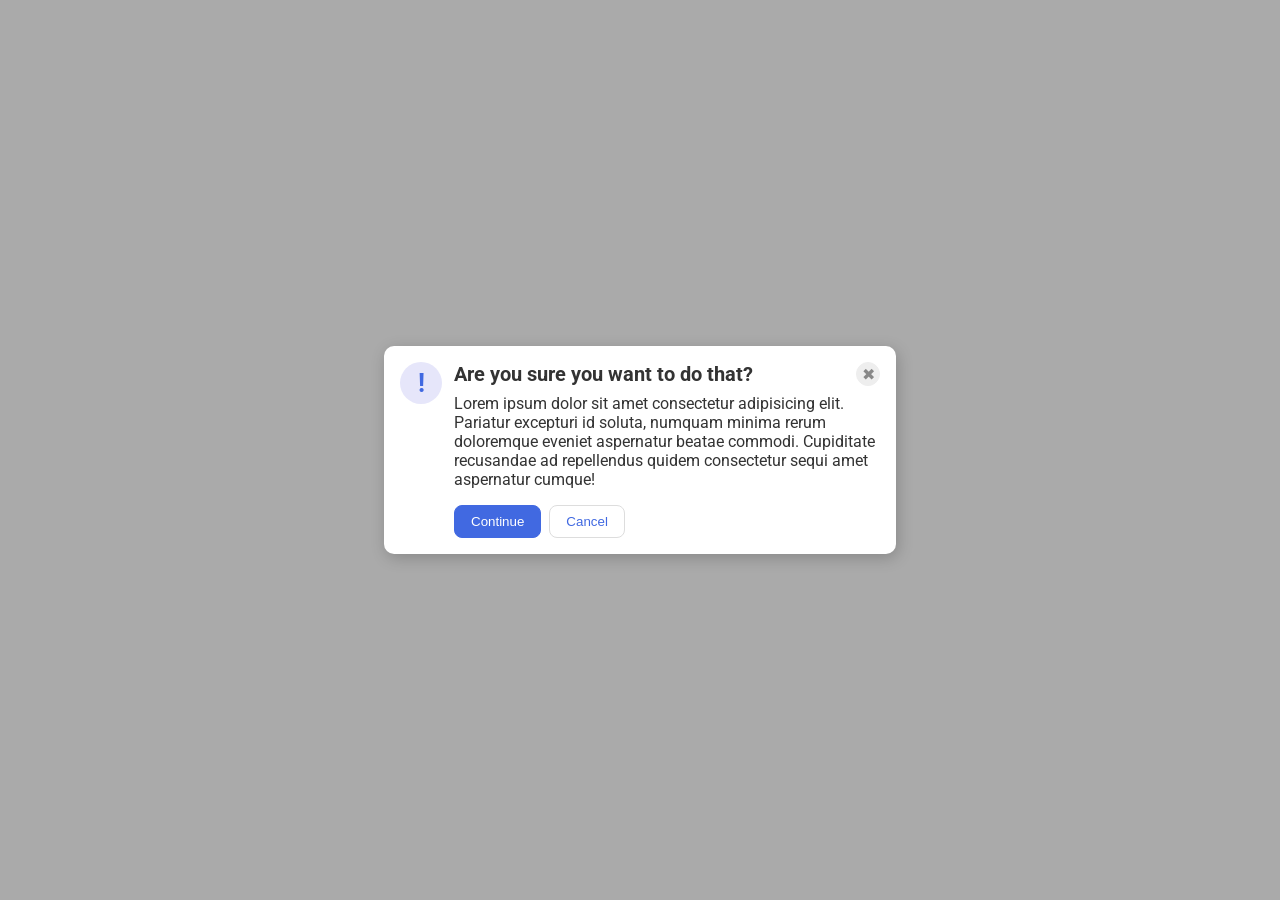
<file: foundations/flex/05-flex-modal/index.html>
<!DOCTYPE html>
<html lang="en">

<head>
  <meta charset="UTF-8">
  <meta http-equiv="X-UA-Compatible" content="IE=edge">
  <meta name="viewport" content="width=device-width, initial-scale=1.0">
  <link rel="stylesheet" href="style.css">
  <title>Modal</title>
</head>

<body>
  <div class="modal">
    <div class="container">
      <div class="icon">!</div>
    </div>
    <div class="container">
      <div class="uppercontainer">
        <div class="header"><strong> Are you sure you want to do that?</strong></div>
        <button class="close-button">✖</button>
      </div>
      <div class="text">Lorem ipsum dolor sit amet consectetur adipisicing elit. Pariatur excepturi id soluta, numquam
        minima rerum doloremque eveniet aspernatur beatae commodi. Cupiditate recusandae ad repellendus quidem
        consectetur sequi amet aspernatur cumque!</div>
      <div class="buttons">
        <button class="continue">Continue</button>
        <button class="cancel">Cancel</button>
      </div>
    </div>
  </div>
</body>

</html>
</file>
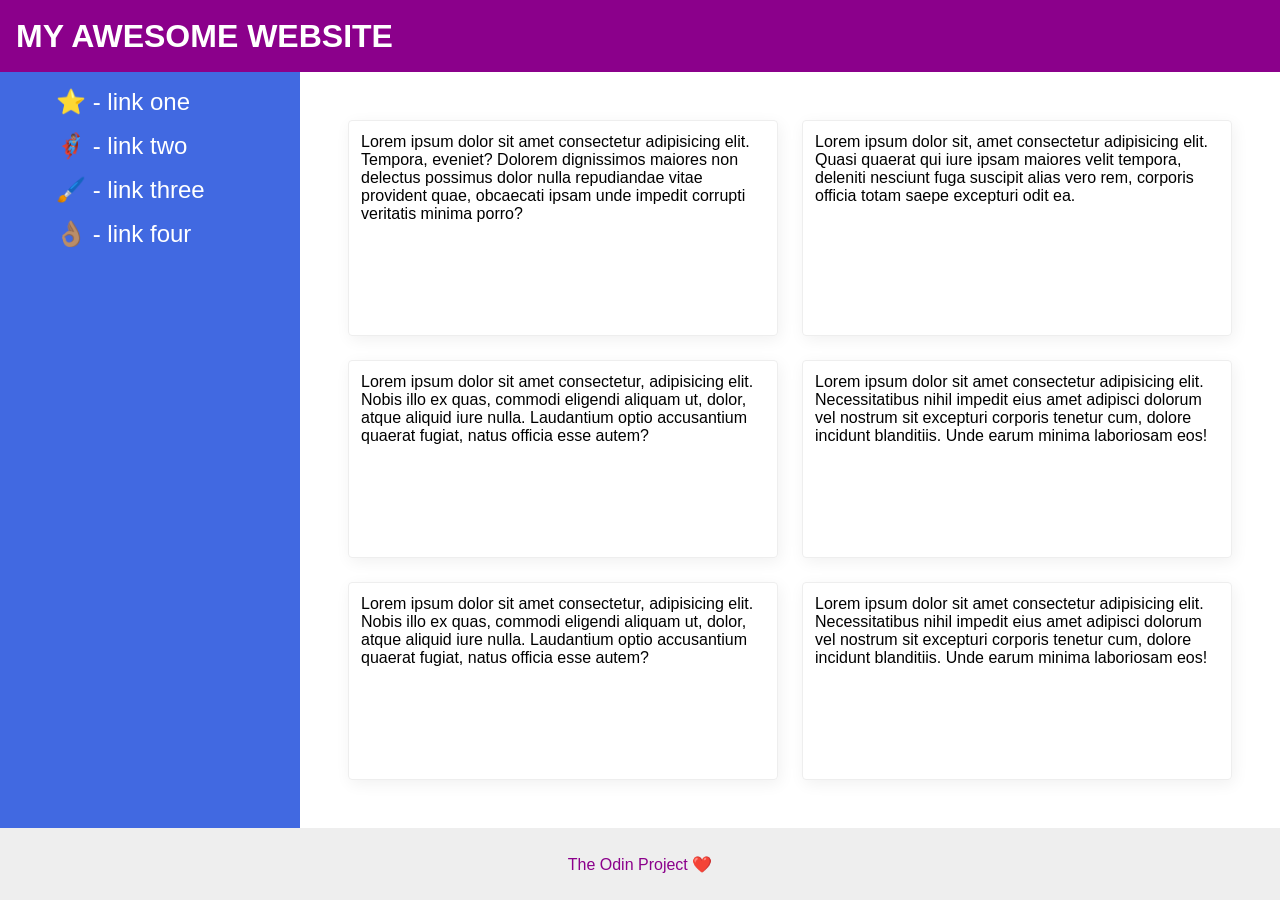
<file: foundations/flex/07-flex-layout-2/index.html>
<!DOCTYPE html>
<html lang="en">
  <head>
    <meta charset="UTF-8">
    <meta http-equiv="X-UA-Compatible" content="IE=edge">
    <meta name="viewport" content="width=device-width, initial-scale=1.0">
    <title>The Holy Grail</title>
    <link rel="stylesheet" href="style.css">
  </head>
  <body>
    <div class="header">
      MY AWESOME WEBSITE
    </div>
    <div class="container">
      <div class="sidebar">
        <ul>
          <li><a href="#">⭐ - link one</a></li>
          <li><a href="#">🦸🏽‍♂️ - link two</a></li>
          <li><a href="#">🖌️ - link three</a></li>
          <li><a href="#">👌🏽 - link four</a></li>
        </ul>
      </div>
      <div class="cards">
        <div class="card">Lorem ipsum dolor sit amet consectetur adipisicing elit. Tempora, eveniet? Dolorem dignissimos maiores non delectus possimus dolor nulla repudiandae vitae provident quae, obcaecati ipsam unde impedit corrupti veritatis minima porro?</div>
        <div class="card">Lorem ipsum dolor sit, amet consectetur adipisicing elit. Quasi quaerat qui iure ipsam maiores velit tempora, deleniti nesciunt fuga suscipit alias vero rem, corporis officia totam saepe excepturi odit ea.</div>
        <div class="card">Lorem ipsum dolor sit amet consectetur, adipisicing elit. Nobis illo ex quas, commodi eligendi aliquam ut, dolor, atque aliquid iure nulla. Laudantium optio accusantium quaerat fugiat, natus officia esse autem?</div>
        <div class="card">Lorem ipsum dolor sit amet consectetur adipisicing elit. Necessitatibus nihil impedit eius amet adipisci dolorum vel nostrum sit excepturi corporis tenetur cum, dolore incidunt blanditiis. Unde earum minima laboriosam eos!</div>
        <div class="card">Lorem ipsum dolor sit amet consectetur, adipisicing elit. Nobis illo ex quas, commodi eligendi aliquam ut, dolor, atque aliquid iure nulla. Laudantium optio accusantium quaerat fugiat, natus officia esse autem?</div>
        <div class="card">Lorem ipsum dolor sit amet consectetur adipisicing elit. Necessitatibus nihil impedit eius amet adipisci dolorum vel nostrum sit excepturi corporis tenetur cum, dolore incidunt blanditiis. Unde earum minima laboriosam eos!</div>
      </div>
    </div>
    <div class="footer">
      The Odin Project ❤️
    </div>
  </body>
</html>
</file>
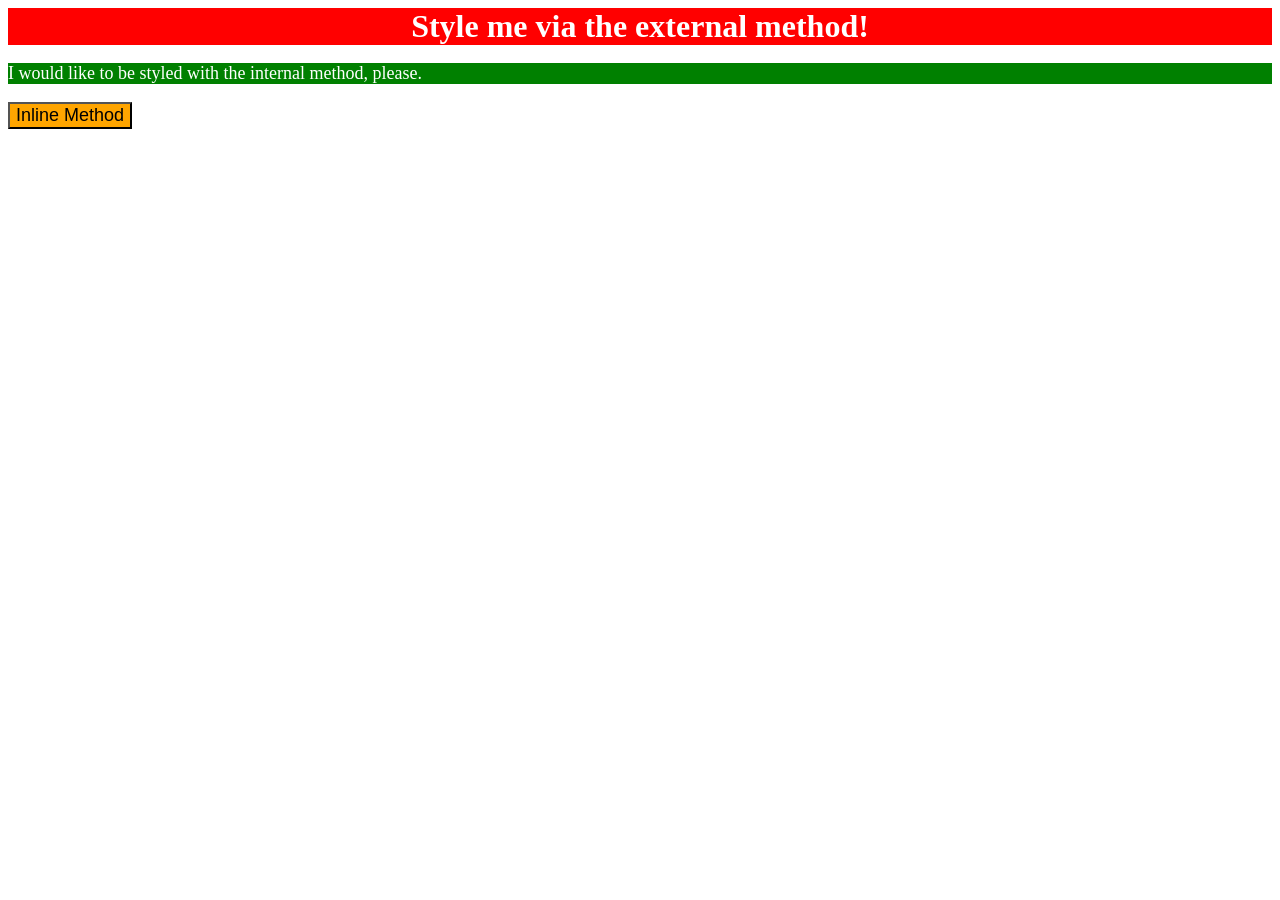
<file: foundations/intro-to-css/01-css-methods/index.html>
<!DOCTYPE html>
<html lang="en">
  <head>
    <meta charset="UTF-8">
    <meta http-equiv="X-UA-Compatible" content="IE=edge">
    <meta name="viewport" content="width=device-width, initial-scale=1.0">
    <title>Methods for Adding CSS</title>
    <link rel="stylesheet" href="styles.css">
    <style>
      p {
        background-color: green;
        color: white;
        font-size: 18px;
      }
    </style>
    <title>Methods for Adding CSS</title>
  </head>
  <body>
    <div>Style me via the external method!</div>
    <p>I would like to be styled with the internal method, please.</p>
    <button style="background-color: orange; font-size: 18px;">Inline Method</button>
  </body>
</html>
</file>
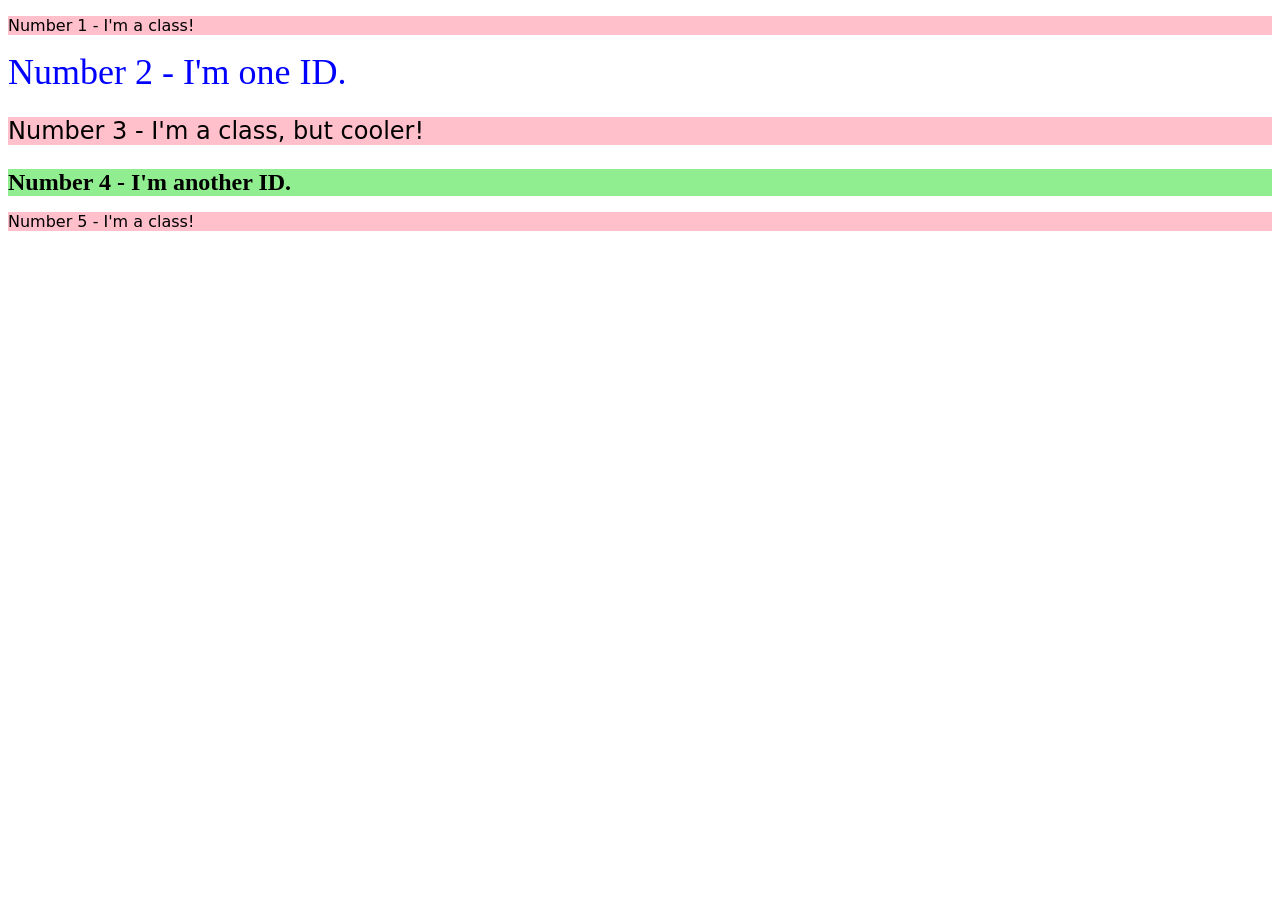
<file: foundations/intro-to-css/02-class-id-selectors/index.html>
<!DOCTYPE html>
<html lang="en">
  <head>
    <meta charset="UTF-8">
    <meta http-equiv="X-UA-Compatible" content="IE=edge">
    <meta name="viewport" content="width=device-width, initial-scale=1.0">
    <title>Class and ID Selectors</title>
    <link rel="stylesheet" href="style.css">
  </head>
  <body>
    <p class="odd">Number 1 - I'm a class!</p>
    <div id="two">Number 2 - I'm one ID.</div>
    <p class="odd" id="three">Number 3 - I'm a class, but cooler!</p>
    <div id="four">Number 4 - I'm another ID.</div>
    <p class="odd">Number 5 - I'm a class!</p>
  </body>
</html>
</file>
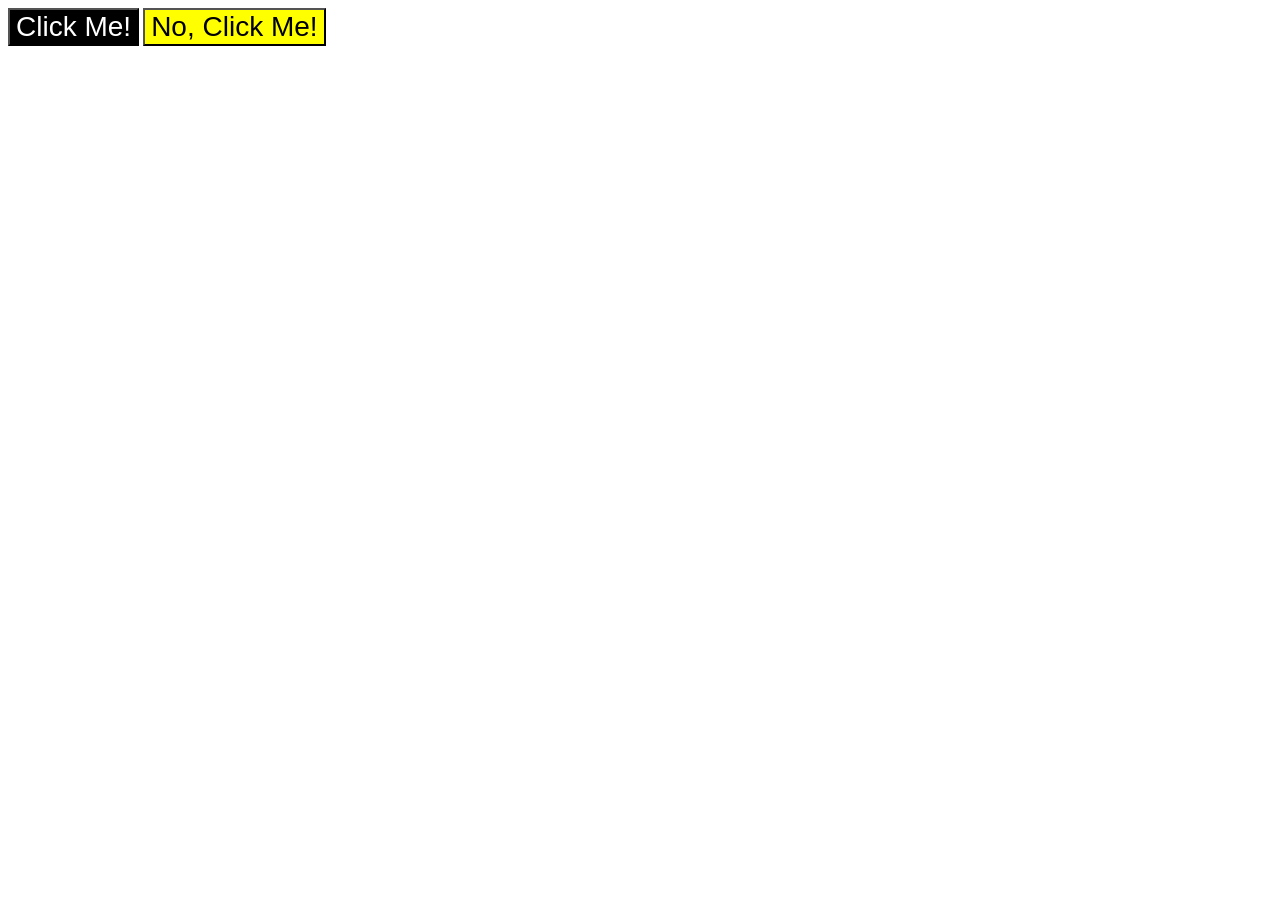
<file: foundations/intro-to-css/03-grouping-selectors/index.html>
<!DOCTYPE html>
<html lang="en">
  <head>
    <meta charset="UTF-8">
    <meta http-equiv="X-UA-Compatible" content="IE=edge">
    <meta name="viewport" content="width=device-width, initial-scale=1.0">
    <title>Grouping Selectors</title>
    <link rel="stylesheet" href="style.css">
  </head>
  <body>
    <button id="button1">Click Me!</button>
    <button id="button2"">No, Click Me!</button>
  </body>
</html>
</file>
<file: foundations/flex/05-flex-modal/style.css>
@import url('https://fonts.googleapis.com/css2?family=Roboto:wght@400;700&display=swap');

html, body {
  height: 100%;
}

body {
  font-family: Roboto, sans-serif;
  margin: 0;
  background: #aaa;
  color: #333;
  /* I'll give you this one for free lol */
  display: flex;
  align-items: center;
  justify-content: center;
}

.modal {
  background: white;
  width: 480px;
  border-radius: 10px;
  box-shadow: 2px 4px 16px rgba(0,0,0,.2);
  display:flex;
  padding: 16px;
  gap: 12px;
}


.container .uppercontainer {
  display: flex;
}

.container {
  display: flex;
  flex-direction: column;
}

.icon {
  color: royalblue;
  font-size: 26px;
  font-weight: 700;
  background: lavender;
  width: 42px;
  height: 42px;
  border-radius: 50%;
  display: flex;
  align-items: center;
  justify-content: center;
}

.header {
 font-size: 20px; 
 margin-bottom: 8px;
}

.close-button {
  background: #eee;
  border-radius: 50%;
  color: #888;
  font-weight: 400;
  font-size: 16px;
  height: 24px;
  width: 24px;
  display: flex;
  align-items: center;
  justify-content: center;
  border: 1px solid #eee;
  padding: 0;
  margin-left: auto;
}

.text {
  margin-bottom: auto;
}

.buttons {
  display: flex;
  flex-direction: row;
  gap: 8px;
  margin-top: 16px;
}

button {
  cursor: pointer;
  padding: 8px 16px;
  border-radius: 8px;
}

button.continue {
  background: royalblue;
  border: 1px solid royalblue;
  color: white;
}

button.cancel {
  background: white;
  border: 1px solid #ddd;
  color: royalblue;
}
</file>
<file: foundations/flex/07-flex-layout-2/style.css>
body {
  font-family: -apple-system, BlinkMacSystemFont, 'Segoe UI', Roboto, Oxygen, Ubuntu, Cantarell, 'Open Sans', 'Helvetica Neue', sans-serif;
  margin: 0;
  min-height: 100vh;
  display: flex;
  flex-direction: column;
}

ul {
  display:flex;
  flex-direction: column;
  margin: 0;
  list-style: none;
  gap: 16px;
  font-size: 24px;
}

a {
  text-decoration: white;
  color: white;
}

.header {
  display:flex;
  height: 72px;
  background: darkmagenta;
  color: white;
  align-items: center;
  padding-left: 16px;
  font-size: 32px;
  font-weight: 900;
}

.footer {
  display: flex;
  height: 72px;
  background: #eee;
  color: darkmagenta;
  justify-content: center;
  align-items: center;
}

.container {
  display:flex;
  flex: 1;
}

.sidebar {
  width: 300px;
  background: royalblue;
  box-sizing: border-box;
  flex-shrink: 0;
  padding: 16px;
}

.cards {
  display:flex;
  flex-wrap: wrap;
  flex: 1;
  gap: 24px;
  padding: 48px;
}

.card {
  border: 1px solid #eee;
  box-shadow: 2px 4px 16px rgba(0,0,0,.06);
  border-radius: 4px;
  padding: 12px;
  /* max-width: 200px; */
  flex: 1 1 300px;
}
</file>
<file: foundations/intro-to-css/01-css-methods/styles.css>
/* styles.css */

div {
    background-color: red;
    color: white;
    font-size: 32px;
    text-align: center;
    font-weight: bold;
}
</file>
<file: foundations/intro-to-css/02-class-id-selectors/style.css>
/* Add CSS Styling */
.odd{
    background-color:pink;
    font-family: Verdana,'DejaVu Sans',sans-serif;
}
#two {
    color:blue;
    font-size: 36px;
}
#three {
    font-size: 24px;
}
#four {
    background-color: lightgreen;
    font-size: 24px;
    font-weight: bold;
}
</file>
<file: foundations/intro-to-css/03-grouping-selectors/style.css>
/* Add CSS Styling */
#button1 {
    background-color: black;
    color: white;
}
#button2 {
    background-color: yellow;
}
#button1,
#button2 {
    font-size: 28px;
    font-family: Helvetica, 'Times New Roman', sans-serif;
}
</file>
